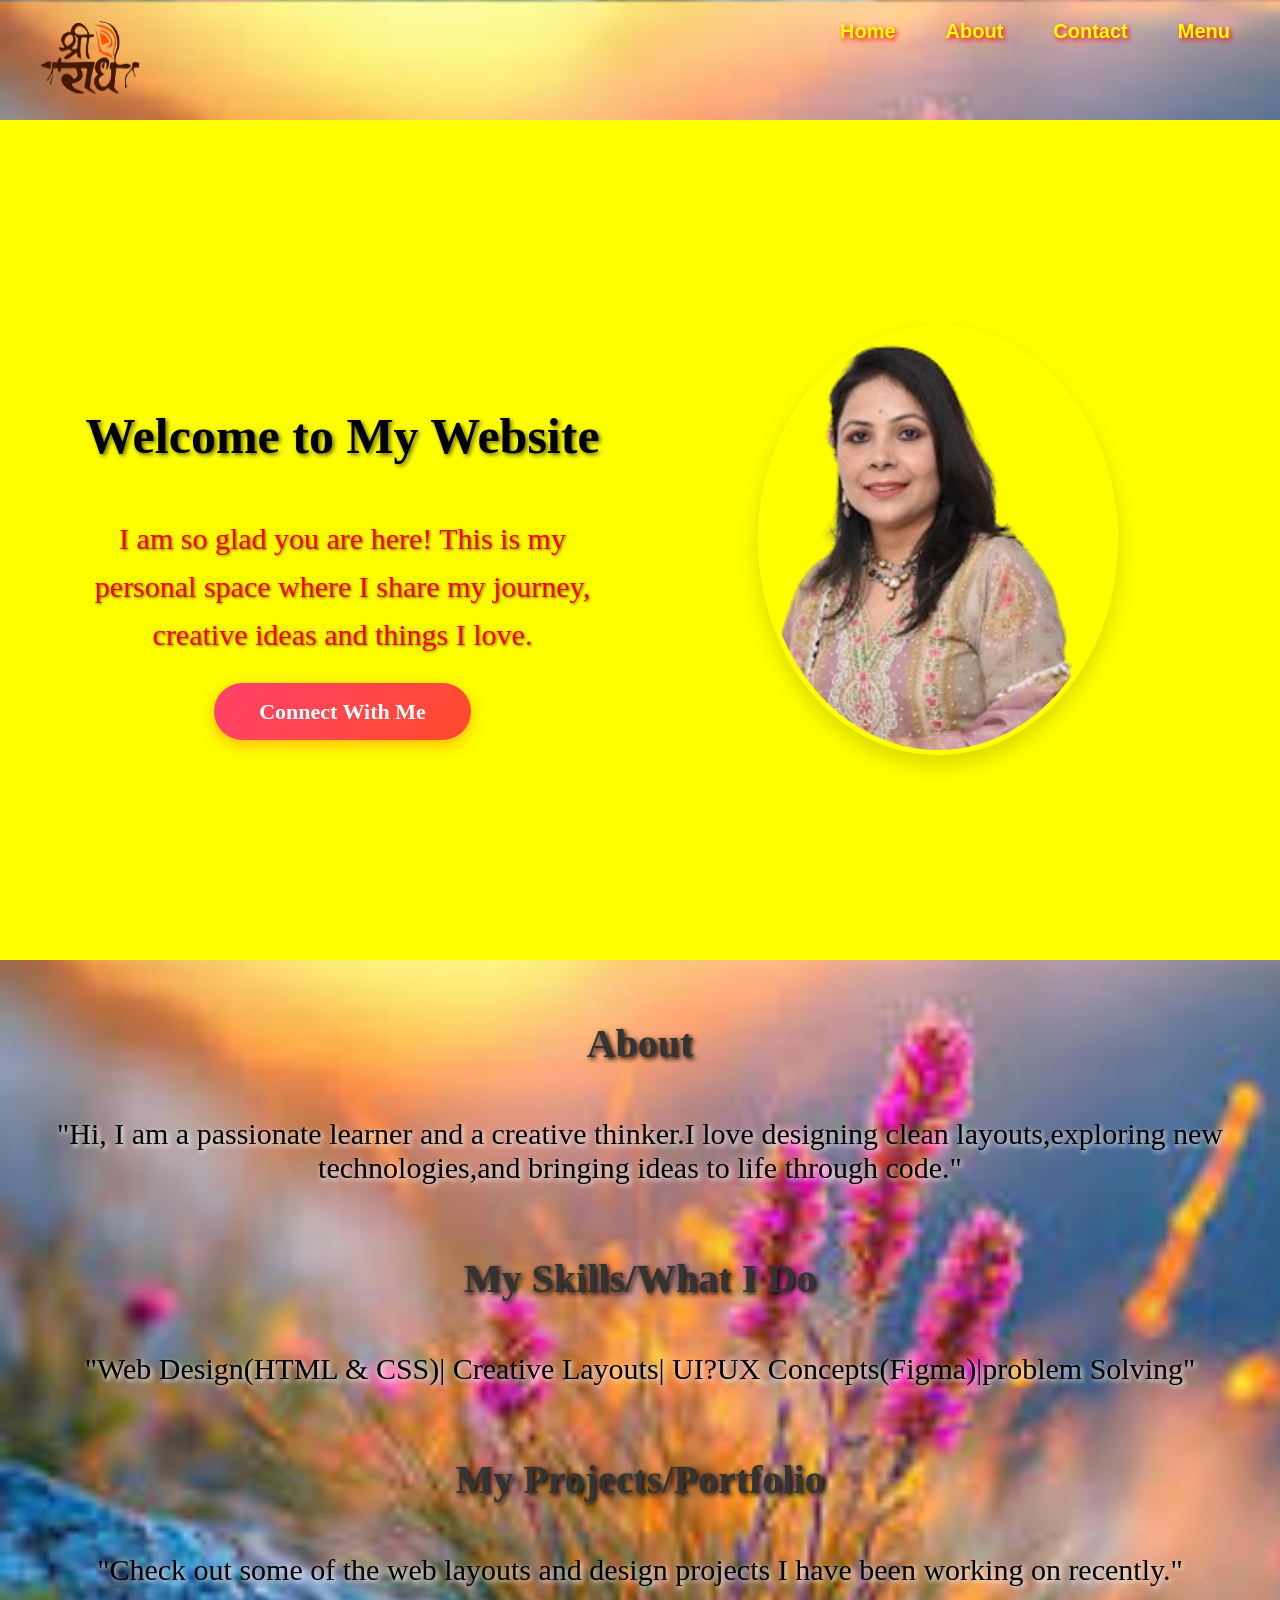
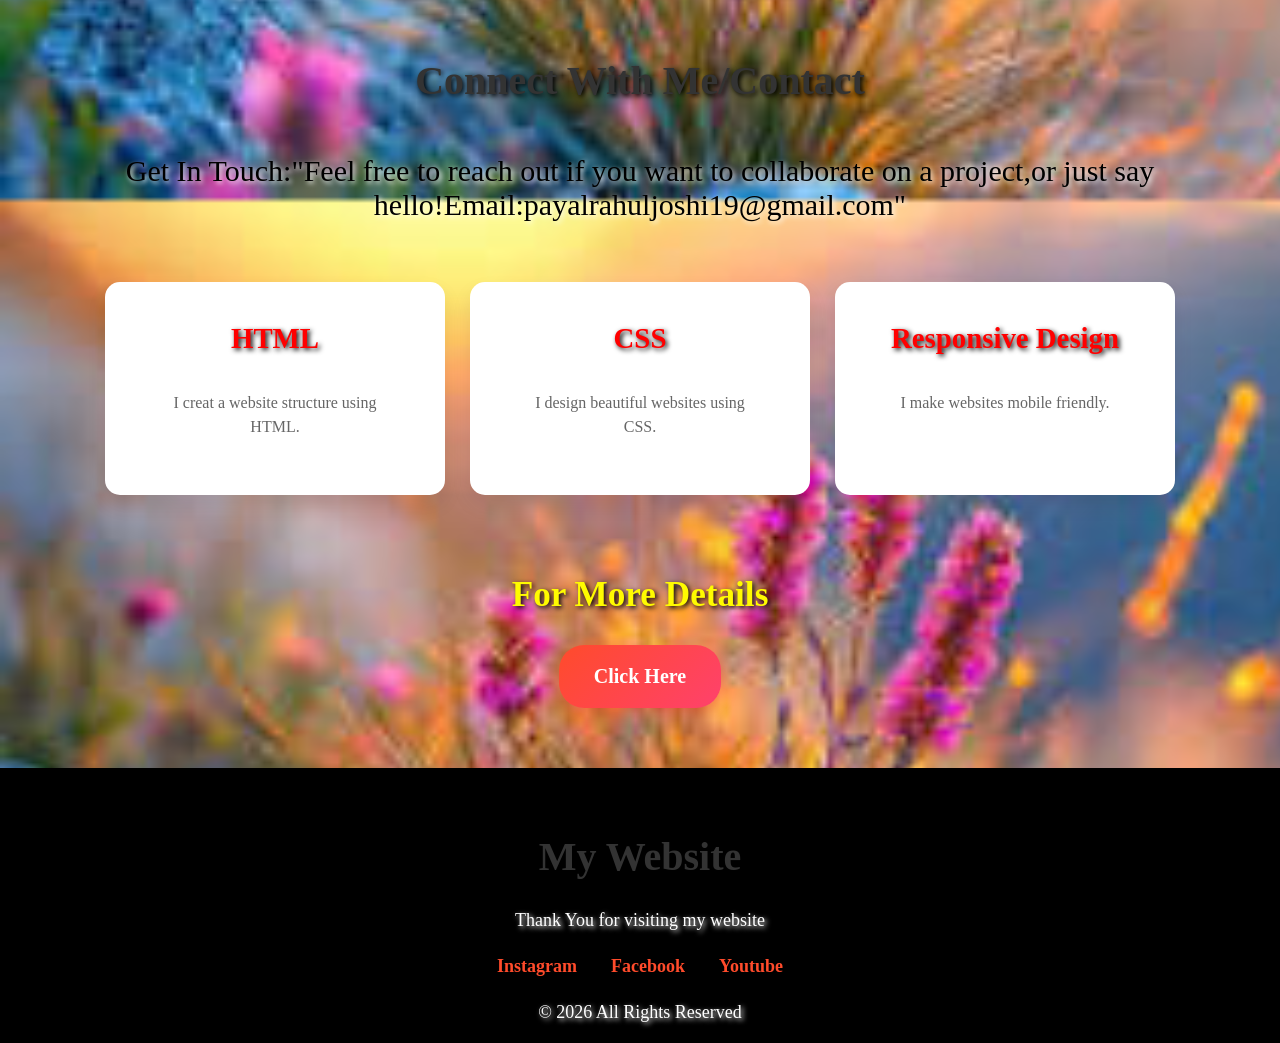
<file: index.html>
<!DOCTYPE html>
<HTML>
<head>
<meta name="viewport" content="width=device-width, initial-scale=1.0">

<title>My  Website</title>
<link rel="stylesheet" href="style.css">

</head>
<body>

<nav class="navbar">
<div class="logo">
<img src="1.jpg" alt=" 1" class="logo-img">
</div>

<div class="nav-links">
    <a href="home.html">Home</a>
    <a href="about.html">About</a>
    <a href="contact.html">Contact</a>
    <a href="menu.html">Menu</a>
</div>
</nav>

<section class="hero-section">
<div class="hero-content">


<h1>Welcome to My Website</h1>
<p>I am so glad you are here! This is my personal space where I share my journey, creative ideas and things I love.</p>
<a href="contact.html" class="hero-btn">Connect With Me</a>
</div>
<div class="hero-image">
<img src="paru2.jpg" alt="My Profile Picture">
</div>
</section>

<h2>About</h2>
<p> "Hi, I am a passionate learner and a creative thinker.I love designing clean layouts,exploring new technologies,and bringing ideas
to life through code."</p>

<h2>My Skills/What I Do</h2>
<p>"Web Design(HTML & CSS)| Creative Layouts| UI?UX Concepts(Figma)|problem Solving"</p>

<h2>My Projects/Portfolio</h2>
<p>"Check out some of the web layouts and design projects I have been working on recently."</p>
<h2>Connect With Me/Contact</h2>
<p>Get In Touch:"Feel free to reach out if you want to collaborate on a project,or just say hello!Email:payalrahuljoshi19@gmail.com"</p>

<div class="card-container">

<div class="card">
<h2>HTML</h2>
<p>I creat a website structure using HTML.</p>
</div>

<div class="card">
<h2>CSS</h2>
<p>I design beautiful websites using CSS.</p>
</div>

<div class="card">
<h2>Responsive Design</h2>
<p>I make websites mobile friendly.</p>
</div>
</div>

<div class="details-section">

<h2>For More Details</h2>
<a href="#more" class="details-btn">Click Here</a>
</div>
</section>

<footer>
<h2>My Website</h2>
<p>Thank You for visiting my website</p>
<div class="social-links">
<a href="https://www.instagram.com" target="_blank">Instagram</a>
<a href="https://www.facebook.com" target="_blank">Facebook</a>
<a href="https://www.youtube.com" target="_blank">Youtube</a>
</div>
<p>© 2026 All Rights Reserved</p>
</footer>
</body>
</html>
</file>
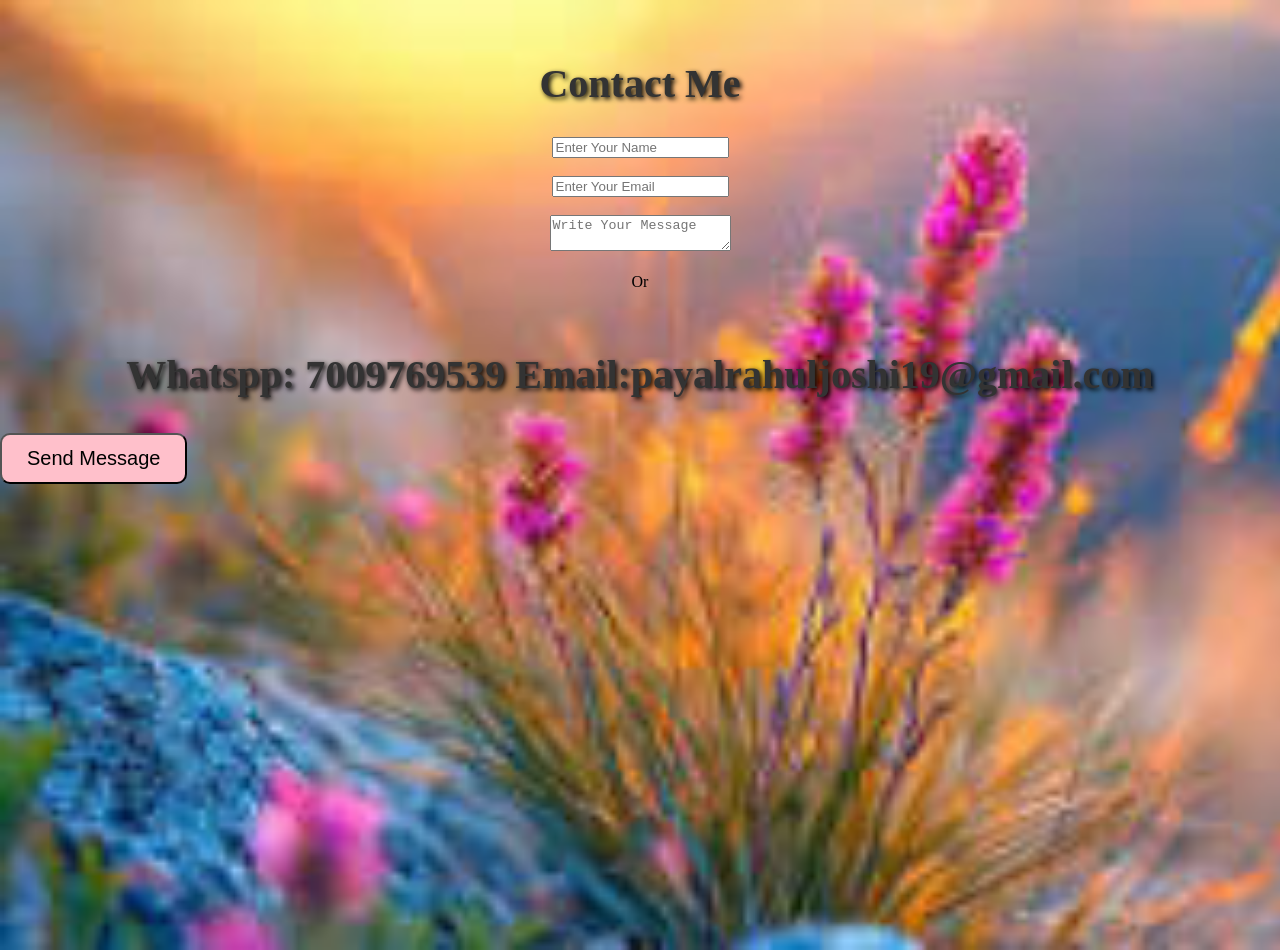
<file: contact.html>
<!DOCTYPE html>
<html>
<head>
<title>Contact Form</title>
<link rel="stylesheet" href="style.css">
</head>

<body>

<div class="contact-form">
<h2>Contact Me</h2>
<form>
<input type="text" placeholder="Enter Your Name">
<br><br>
<input type="email" placeholder="Enter Your Email">
<br><br>
<textarea placeholder="Write Your Message"></textarea>
<br><br>
               Or
<div class="Direct Message">
<h2>
Whatspp: 7009769539
Email:payalrahuljoshi19@gmail.com</h2>
</div>

<button type="submit">Send Message</button>
</form>
</div>
</body>
</html>
</file>
<file: style.css>
{
margin:0;
padding:0;
box-sizing:border-box;
}




.navbar{
display:flex;
justify-content:space-between;
padding : 20px 40px;
width:100%;
box-sizing:border-box;
font-size:20px;
}

.logo{
display:flex;
align-items:center;
gap:20px;
font-size:90px;
font-weight:bold;
color:red;
}

.logo-img{
height:80px;
width:100px;
border-radius:60%;
}

.navbar a{
margin-left:25px;
font-weight:bold;
font-family:Arial,sans-serif;
text-decoration:none;
color:yellow;
padding:10px ;
text-shadow:2px 2px 5px red;
}

.navbar a:hover{
color:black;
transition:0.3s;
transform :scale(1.2);
}

body{
overflow-X:hidden;
background-color:rgba(0,0,0,0.5);
background-image:url("web1.jpg");
background-size:cover;
background-repeat:no repeat;
backgrpund-position:center;
height:100vh;
margin:0;
padding:0;
text-align:center;
}
@media(max-width:768px){
nav{
flex-direction:column;
align-items:center;
}
}


.card-container{
display:flex;
justify-content:center;
gap:20px;
flex-wrap:wrap;
padding:40px;
}

.card{
background:pink;
width:300px;
padding:30px;
border-radius:15px;
box-shadow:0 0 10px black;
text-align:center;
}

.card:hover{
transform:translateY(-10px);
transition:0.5s;
}

.card h2{
color:red;
margin-bottom:15px;
}

.card p{
font-size;18px;
line-height:28px;
}

@media(max-width:768px){

.card{
width:100%;
}
}

h1{
font-size:50px;
color:yellow;
text-align:center;
padding:10px 20px;
border:none;
border-radius:10px;
}

@media(max-width:768px){
h1{
font-size:30px;
}
}

h1:hover{
transition:0.3s;
color:yellow;
transform:scale(1.2);
}

h2{
font-size:40px;
color:yellow;
text-align:center;
padding:10px 20px;
border:none;
border-radius:10px;
}

@media(max-width:768px){
h2{
font-size:20px;
}
}

h2:hover{
transition:0.3s;
transform:scale(1.2);
color:yellow;
}

h1,h2{
text-shadow:2px 2px 5px black;
}

p{
text-shadow:2px 2px 5px white;
}

p{
font-size:30px;
text align-center;
padding:10px 20px;
border:none;
border-radius:10px;
}
@media(max-width:768px){
p{
font-size:18px;
line-height:28px;
}
}


button{
display:flex;
justify-align:center;
padding:12px 25px;
margin-top:25px;
border-radius:10px;
border:round;
font-size:20px;
background:pink;
color:black;
cursor:pointer;
}

@media(max-width:768px){
button{
width:90%;
font-size:18px;
}
}


button:hover{
color:black;
transform:scale(1.2);
transition:0.3s;
}

footer{
background-color:black;
color:white;
padding:5px;
text-align:center;
margin-top:10px;
}

footer h2{
color:white
font-size:35px;
margin-bottom:10px;
}

footer p{
color:white;
font-size:18px;
margin:5px 0;
}

@media(max-width:768px){
footer{
padding:20px;
}
}

footer:hover{
color:deeppink;
transition:0.3s;
}


@media(max-width:768px){
footer{
padding:20px;
}

nav{
flex-direction:column;
align-items:center;
}

h1{
font-size:30px;
}

p{
font-size:18px;
line-height:28px;
}


.card-container{
flex-direction:column;
align-items:center;
}

.card{
width:90%;
}

button{
width:90%;
}
}

.hero-section{
display:flex;
align-items:center;
justify-content:space-between;
padding:60px;
background-color:yellow;
min-height:80vh;
}

.hero-content{
flex:1;
padding-right:30px;
}

.hero-content h1{
color:black;
font-size:50px;
margin-bottom:20px;
text-shadow:2px 2px 4px rgba(0,0,0,0.6);
}

.hero-content p{
color:red;
font-size:30px;
line-height:1.6;
text-shadow:1px 1px 3px rgba(0,0,0,0.6);
}

.hero-image{
flex:1;
display:flex;
justify-content:center;
}


.hero-image img{
max-width:350px;
width:100%;
height:auto;
border-radius:50%;
box-shadow:0 10px 20px rgba(0,0,0,0.15);
border:5px solid yellow;
}

.hero-btn{
display-inline-block;
font-size:22px;
font-weight:bold;
text-decoration:none;
background: linear-gradient(135deg, #ff416c,#ff4b2b);
color:white;
box-shadow:0 5px 15px rgba(255,75,43,0.4);
transition:all 0.3s ease;
border-radius:50px;
padding:16px 45px;
cursor:pointer;
}

.hero-btn:hover{
transform: translateY(-4px);
box-shadow:0 8px 20px rgba(255,75,43,0.6);
}

h2{
font-size:2.5rem;
color:#333;
text-align:center;
margin-top:50px;
margin-bottom:20px;
}

.card-container{
display:flex;
justify-content:center;
gap:25px;
padding:20px;
flex-wrap:wrap;
}

.social-links{
margin:15px 0;
text-align:center;
}

.social-links a{
color:#ff4b2b;
text-decoration:none;
margin:0 15px;
font-size:18px;
font-weight:bold;
display:inline-block;
transition:0.3s ease;
}

.social-links a:hover{
color:yellow;
text-shadow:0 0 8px rgba(255, 65,108,0.6);
}

.card{
background-color:white;
border-radius:15px;
box-shadow:0 10px 20px rgba(0,0,0,0.08);
padding:30px;
width:280px;
text-align:center;
border-top:5px solid ff4b2b;
transition:transform 0.3s ease;
}

.card:hover{
transform:translateY(-10px);
box-shadow:0 15px 30px rgba(0,0,0,0.15);
}

.card h2{
font-size:1.8rem;
color:#yellow;
margin-top:0;
}

.card p{
color:#666;
font-size:1rem;
line-height:1.5;
}

.details-section{
text-align:center;
margin-top:40px;
margin-bottom:60px;
}

.details-section h2{
color:#fffb00;
font-size:2.2rem;
margin-bottom:20px;
}

.details-btn{
display:inline-block;
padding:20px 35px;
background:linear-gradient(135deg,#ff4b2b,#ff416c);
color:white;
font-size:20px;
font-weight:bold;
text-decoration:none;
border-radius:25px;
box-shadow:0 5px 15px rgba(255, 75, 43, 0.4);
transition:all 0.3s ease;
}

.details-btn:hover{
transform:translateY(-3px);
box-shadow:0 8px 20px rgba(255, 75, 43, 0.6);

@media(max-width:768px){
.hero h1{
font-size:35px;
}
}

@media(max-width:768px){
.hero p{
font-size:16px;
}
}

{
margin:0;
padding:0;
box-sizing:border-box;
}

body{
font-family:Arial,sans-serif;
background:linear-gradient(to right,#4facfe, #00f2fe);
display:flex;
justify-content:center;
align-items:center;
height:100vh;
}

.contact-form{
width:90%;
max-width:400px;
background:white;
padding:25px;
border-radius:15px;
box-shadow:0px 0px 15px rgba(0,0,0,0.2);
}

.contact-form h2{
text-align:center;
margin-bottom:20px;
}

input,
textarea{
width:100%;
padding:12px;
margin-top:10px;
border:1px solid #ccc;
border-radius:8px;
outline:none;
}


whatsapp{
padding:20px;
font-size:30px;
}
</file>
